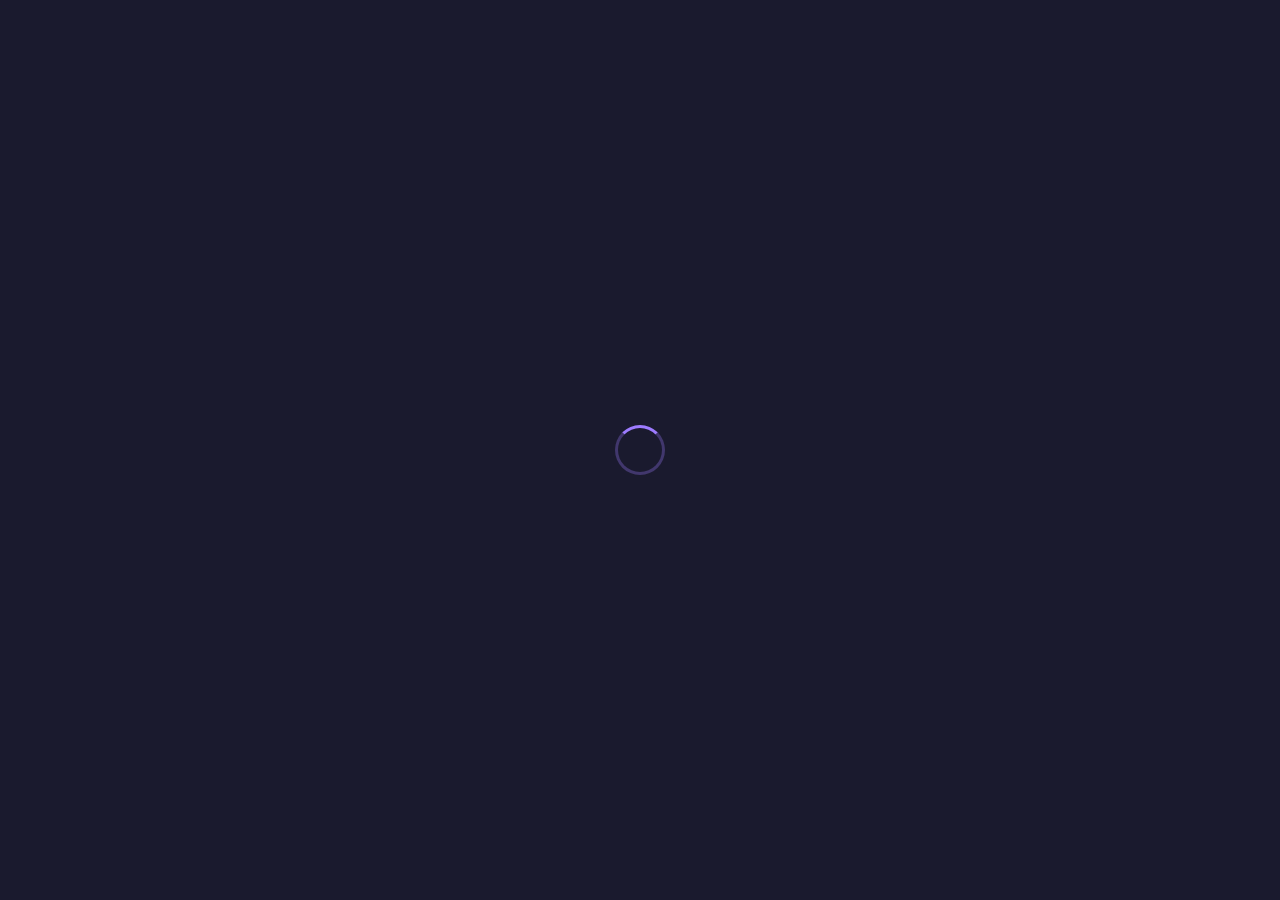
<file: songs.html>
<!DOCTYPE html>
<html lang="en">
<head>
    <meta charset="UTF-8">
    <meta name="viewport" content="width=device-width, initial-scale=1.0, maximum-scale=1.0, user-scalable=no">
    <title>Gaane jo tumhari yaad dilate hain</title>
    <link rel="preconnect" href="https://fonts.googleapis.com">
    <link rel="preconnect" href="https://fonts.gstatic.com" crossorigin>
    <link href="https://fonts.googleapis.com/css2?family=Dancing+Script:wght@400;500;700&family=Playfair+Display:wght@400;500;700&family=Cormorant+Garamond:wght@300;400;500&display=swap" rel="stylesheet">
    <link rel="stylesheet" href="https://cdnjs.cloudflare.com/ajax/libs/font-awesome/6.4.0/css/all.min.css">
    <style>
        /* Base styles */
        * {
            margin: 0;
            padding: 0;
            box-sizing: border-box;
        }

        body {
            font-family: 'Cormorant Garamond', serif;
            background: linear-gradient(135deg, #1a1a2e 0%, #16213e 100%);
            color: #fff;
            min-height: 100vh;
            overflow-x: hidden;
            -webkit-tap-highlight-color: transparent;
            touch-action: pan-y;
        }

        .dreamy-overlay {
            position: fixed;
            top: 0;
            left: 0;
            width: 100%;
            height: 100%;
            background: url('data:image/svg+xml,<svg xmlns="http://www.w3.org/2000/svg" viewBox="0 0 100 100"><defs><pattern id="stars" x="0" y="0" width="20" height="20" patternUnits="userSpaceOnUse"><circle fill="rgba(157,123,255,0.1)" cx="10" cy="10" r="1"/><circle fill="rgba(255,158,192,0.1)" cx="5" cy="15" r="0.8"/><circle fill="rgba(157,123,255,0.1)" cx="15" cy="5" r="0.6"/></pattern></defs><rect width="100" height="100" fill="url(%23stars)"/></svg>');
            pointer-events: none;
            z-index: 0;
        }

        /* Song Sections - Full Screen */
        .song-section {
            position: fixed;
            top: 0;
            left: 0;
            width: 100%;
            height: 100vh;
            display: flex;
            flex-direction: column;
            align-items: center;
            justify-content: center;
            padding: 20px;
            opacity: 0;
            visibility: hidden;
            transition: opacity 0.8s ease, visibility 0.8s ease;
            z-index: 1;
        }

        .song-section.active {
            opacity: 1;
            visibility: visible;
        }

        /* Song Image */
        .song-image-container {
            width: 90%;
            max-width: 500px;
            height: 50vh;
            border-radius: 20px;
            overflow: hidden;
            margin-bottom: 30px;
            position: relative;
            box-shadow: 0 20px 50px rgba(0, 0, 0, 0.5);
            animation: floatImage 20s ease-in-out infinite;
        }

        @keyframes floatImage {
            0%, 100% { transform: translateY(0) rotate(0deg); }
            25% { transform: translateY(-10px) rotate(0.5deg); }
            50% { transform: translateY(0) rotate(0deg); }
            75% { transform: translateY(10px) rotate(-0.5deg); }
        }

        .song-image {
            width: 100%;
            height: 100%;
            object-fit: cover;
        }

        .image-overlay {
            position: absolute;
            top: 0;
            left: 0;
            width: 100%;
            height: 100%;
            background: linear-gradient(to bottom, rgba(0,0,0,0.3), rgba(0,0,0,0.6));
            display: flex;
            align-items: center;
            justify-content: center;
            color: white;
            font-size: 4rem;
            opacity: 0.7;
        }

        /* Song Info */
        .song-info {
            text-align: center;
            margin-bottom: 30px;
            width: 90%;
            max-width: 500px;
        }

        .song-number {
            font-size: 1rem;
            color: #9d7bff;
            margin-bottom: 5px;
            font-weight: 300;
            letter-spacing: 2px;
        }

        .song-title {
            font-family: 'Dancing Script', cursive;
            font-size: 3.5rem;
            color: #fff;
            margin-bottom: 10px;
            text-shadow: 0 2px 10px rgba(157, 123, 255, 0.5);
        }

        .song-subtitle {
            font-size: 1.2rem;
            color: #aaa;
            font-weight: 300;
            font-style: italic;
        }

        /* Enhanced Player */
        .player-container {
            background: rgba(255, 255, 255, 0.1);
            backdrop-filter: blur(10px);
            border-radius: 20px;
            padding: 30px;
            width: 90%;
            max-width: 500px;
            border: 1px solid rgba(255, 255, 255, 0.1);
            box-shadow: 0 10px 30px rgba(0, 0, 0, 0.3);
        }

        .player-header {
            display: flex;
            justify-content: space-between;
            align-items: center;
            margin-bottom: 20px;
        }

        .song-name {
            font-size: 1.8rem;
            color: #fff;
            font-weight: 500;
        }

        .heart-btn {
            background: none;
            border: none;
            color: #ddd;
            font-size: 1.5rem;
            cursor: pointer;
            transition: all 0.3s ease;
            width: 40px;
            height: 40px;
            border-radius: 50%;
            display: flex;
            align-items: center;
            justify-content: center;
        }

        .heart-btn:hover {
            background: rgba(255, 107, 157, 0.2);
            color: #ff6b9d;
            transform: scale(1.1);
        }

        .heart-btn.liked {
            color: #ff6b9d;
        }

        /* Progress Bar */
        .progress-container {
            width: 100%;
            height: 6px;
            background: rgba(255, 255, 255, 0.1);
            border-radius: 3px;
            margin-bottom: 10px;
            cursor: pointer;
            overflow: hidden;
        }

        .progress-bar {
            height: 100%;
            background: linear-gradient(to right, #ff9ec0, #9d7bff);
            width: 0%;
            border-radius: 3px;
            transition: width 0.1s linear;
        }

        .time-display {
            display: flex;
            justify-content: space-between;
            font-size: 0.9rem;
            color: #aaa;
            margin-bottom: 25px;
        }

        /* Player Controls */
        .player-controls {
            display: flex;
            justify-content: center;
            align-items: center;
            gap: 25px;
        }

        .control-btn {
            background: none;
            border: none;
            color: #fff;
            font-size: 1.2rem;
            cursor: pointer;
            transition: all 0.3s ease;
            width: 45px;
            height: 45px;
            border-radius: 50%;
            display: flex;
            align-items: center;
            justify-content: center;
        }

        .control-btn:hover {
            background: rgba(157, 123, 255, 0.2);
            transform: scale(1.1);
        }

        .play-btn {
            width: 60px;
            height: 60px;
            background: linear-gradient(135deg, #ff9ec0, #9d7bff);
            color: white;
            font-size: 1.5rem;
            box-shadow: 0 5px 20px rgba(157, 123, 255, 0.3);
        }

        .play-btn:hover {
            background: linear-gradient(135deg, #ff8eaf, #8b6ae8);
            transform: scale(1.05);
        }

        .play-btn.playing {
            animation: pulse 2s infinite;
        }

        @keyframes pulse {
            0% { box-shadow: 0 0 0 0 rgba(157, 123, 255, 0.4); }
            70% { box-shadow: 0 0 0 15px rgba(157, 123, 255, 0); }
            100% { box-shadow: 0 0 0 0 rgba(157, 123, 255, 0); }
        }

        /* Navigation Arrows */
        .nav-arrow {
            position: fixed;
            top: 50%;
            transform: translateY(-50%);
            background: rgba(255, 255, 255, 0.1);
            backdrop-filter: blur(5px);
            border: none;
            color: white;
            font-size: 2rem;
            width: 60px;
            height: 60px;
            border-radius: 50%;
            cursor: pointer;
            display: flex;
            align-items: center;
            justify-content: center;
            z-index: 100;
            transition: all 0.3s ease;
            opacity: 0.7;
        }

        .nav-arrow:hover {
            opacity: 1;
            background: rgba(157, 123, 255, 0.3);
            transform: translateY(-50%) scale(1.1);
        }

        .nav-arrow.left {
            left: 20px;
        }

        .nav-arrow.right {
            right: 20px;
        }

        .nav-arrow:disabled {
            opacity: 0.2;
            cursor: not-allowed;
        }

        .nav-arrow:disabled:hover {
            background: rgba(255, 255, 255, 0.1);
            transform: translateY(-50%) scale(1);
        }

        /* Song Counter */
        .song-counter {
            position: fixed;
            bottom: 20px;
            left: 0;
            right: 0;
            text-align: center;
            font-size: 1rem;
            color: #aaa;
            z-index: 100;
            background: rgba(0, 0, 0, 0.3);
            padding: 10px;
            backdrop-filter: blur(5px);
        }

        /* Main Navigation */
        .main-navigation {
            position: fixed;
            bottom: 20px;
            right: 20px;
            z-index: 100;
            display: flex;
            gap: 10px;
            flex-direction: column;
            align-items: flex-end;
        }

        @media (min-width: 768px) {
            .main-navigation {
                flex-direction: row;
            }
        }

        .main-nav-btn {
            padding: 12px 25px;
            background: linear-gradient(135deg, #ff9ec0, #9d7bff);
            color: white;
            border: none;
            border-radius: 50px;
            font-size: 1.1rem;
            cursor: pointer;
            text-decoration: none;
            display: flex;
            align-items: center;
            gap: 10px;
            transition: all 0.3s ease;
            box-shadow: 0 5px 15px rgba(0, 0, 0, 0.3);
            font-family: 'Cormorant Garamond', serif;
            font-weight: 600;
            white-space: nowrap;
        }

        .main-nav-btn:hover {
            transform: translateY(-3px);
            box-shadow: 0 8px 20px rgba(0, 0, 0, 0.4);
        }

        .main-nav-btn.back-btn {
            background: linear-gradient(135deg, #6b7280, #4b5563);
        }

        .main-nav-btn.continue-btn {
            background: linear-gradient(135deg, #34d399, #10b981);
        }

        /* Volume Control */
        .volume-control {
            position: fixed;
            top: 20px;
            right: 20px;
            z-index: 100;
            display: flex;
            align-items: center;
            gap: 10px;
        }

        .volume-btn {
            background: rgba(255, 255, 255, 0.1);
            backdrop-filter: blur(5px);
            border: none;
            color: white;
            width: 45px;
            height: 45px;
            border-radius: 50%;
            font-size: 1.2rem;
            cursor: pointer;
            display: flex;
            align-items: center;
            justify-content: center;
            transition: all 0.3s ease;
        }

        .volume-btn:hover {
            background: rgba(157, 123, 255, 0.3);
            transform: scale(1.1);
        }

        .volume-slider {
            width: 0;
            overflow: hidden;
            transition: width 0.3s ease;
        }

        .volume-control:hover .volume-slider {
            width: 100px;
        }

        .volume-slider input {
            width: 100%;
            height: 4px;
            -webkit-appearance: none;
            background: rgba(255, 255, 255, 0.2);
            border-radius: 2px;
            outline: none;
        }

        .volume-slider input::-webkit-slider-thumb {
            -webkit-appearance: none;
            width: 15px;
            height: 15px;
            border-radius: 50%;
            background: #9d7bff;
            cursor: pointer;
        }

        /* Last Song Special Styling */
        .song-section[data-song="10"] .player-container {
            border: 2px solid rgba(52, 211, 153, 0.3);
            box-shadow: 0 10px 30px rgba(52, 211, 153, 0.2);
        }

        .song-section[data-song="10"] .play-btn {
            background: linear-gradient(135deg, #34d399, #10b981);
        }

        .song-section[data-song="10"] .progress-bar {
            background: linear-gradient(to right, #34d399, #10b981);
        }

        /* Continue to Breathe Prompt */
        .continue-prompt {
            position: fixed;
            top: 50%;
            left: 50%;
            transform: translate(-50%, -50%);
            background: rgba(0, 0, 0, 0.9);
            backdrop-filter: blur(10px);
            padding: 40px;
            border-radius: 20px;
            text-align: center;
            max-width: 400px;
            width: 90%;
            z-index: 1000;
            opacity: 0;
            visibility: hidden;
            transition: all 0.5s ease;
            border: 2px solid rgba(52, 211, 153, 0.5);
            box-shadow: 0 20px 40px rgba(0, 0, 0, 0.5);
        }

        .continue-prompt.show {
            opacity: 1;
            visibility: visible;
        }

        .continue-prompt h3 {
            font-family: 'Dancing Script', cursive;
            font-size: 2.5rem;
            color: #34d399;
            margin-bottom: 20px;
        }

        .continue-prompt p {
            font-size: 1.2rem;
            color: #ccc;
            margin-bottom: 30px;
            line-height: 1.6;
        }

        .prompt-buttons {
            display: flex;
            gap: 15px;
            justify-content: center;
        }

        .prompt-btn {
            padding: 12px 25px;
            border: none;
            border-radius: 50px;
            font-size: 1.1rem;
            cursor: pointer;
            transition: all 0.3s ease;
            font-family: 'Cormorant Garamond', serif;
            font-weight: 600;
        }

        .prompt-btn.stay {
            background: rgba(255, 255, 255, 0.1);
            color: white;
            border: 1px solid rgba(255, 255, 255, 0.3);
        }

        .prompt-btn.continue {
            background: linear-gradient(135deg, #34d399, #10b981);
            color: white;
        }

        .prompt-btn:hover {
            transform: translateY(-3px);
            box-shadow: 0 8px 20px rgba(0, 0, 0, 0.4);
        }

        /* Responsive Design */
        @media (max-width: 768px) {
            .song-image-container {
                height: 40vh;
                max-width: 400px;
            }

            .song-title {
                font-size: 2.8rem;
            }

            .player-container {
                padding: 20px;
                max-width: 400px;
            }

            .song-name {
                font-size: 1.5rem;
            }

            .play-btn {
                width: 55px;
                height: 55px;
                font-size: 1.3rem;
            }

            .control-btn {
                width: 40px;
                height: 40px;
                font-size: 1.1rem;
            }

            .nav-arrow {
                width: 50px;
                height: 50px;
                font-size: 1.5rem;
            }

            .nav-arrow.left {
                left: 10px;
            }

            .nav-arrow.right {
                right: 10px;
            }

            .main-navigation {
                bottom: 10px;
                right: 10px;
            }

            .main-nav-btn {
                padding: 10px 20px;
                font-size: 1rem;
            }
        }

        @media (max-width: 480px) {
            .song-image-container {
                height: 35vh;
                max-width: 320px;
                border-radius: 15px;
            }

            .song-title {
                font-size: 2.2rem;
            }

            .song-subtitle {
                font-size: 1rem;
            }

            .player-container {
                padding: 15px;
                max-width: 320px;
                border-radius: 15px;
            }

            .song-name {
                font-size: 1.3rem;
            }

            .play-btn {
                width: 50px;
                height: 50px;
                font-size: 1.2rem;
            }

            .control-btn {
                width: 35px;
                height: 35px;
                font-size: 1rem;
            }

            .nav-arrow {
                width: 45px;
                height: 45px;
                font-size: 1.3rem;
            }

            .main-nav-btn {
                padding: 9px 18px;
                font-size: 0.95rem;
            }

            .volume-btn {
                width: 40px;
                height: 40px;
                font-size: 1.1rem;
            }

            .continue-prompt {
                padding: 25px;
            }

            .continue-prompt h3 {
                font-size: 2rem;
            }

            .continue-prompt p {
                font-size: 1rem;
            }

            .prompt-buttons {
                flex-direction: column;
            }

            .prompt-btn {
                width: 100%;
            }
        }

        @media (max-width: 360px) {
            .song-title {
                font-size: 1.8rem;
            }

            .song-image-container {
                height: 30vh;
                max-width: 280px;
            }

            .player-container {
                max-width: 280px;
            }

            .control-btn {
                width: 30px;
                height: 30px;
                font-size: 0.9rem;
            }

            .play-btn {
                width: 45px;
                height: 45px;
                font-size: 1.1rem;
            }

            .main-nav-btn {
                padding: 8px 15px;
                font-size: 0.9rem;
            }
        }

        /* Loading Animation */
        .loading {
            display: flex;
            justify-content: center;
            align-items: center;
            position: fixed;
            top: 0;
            left: 0;
            width: 100%;
            height: 100%;
            background: #1a1a2e;
            z-index: 1000;
            transition: opacity 0.5s ease, visibility 0.5s ease;
        }

        .loading.hidden {
            opacity: 0;
            visibility: hidden;
        }

        .spinner {
            width: 50px;
            height: 50px;
            border: 3px solid rgba(157, 123, 255, 0.3);
            border-radius: 50%;
            border-top-color: #9d7bff;
            animation: spin 1s ease-in-out infinite;
        }

        @keyframes spin {
            to { transform: rotate(360deg); }
        }
    </style>
</head>
<body>
    <div class="dreamy-overlay"></div>
    
    <!-- Loading Screen -->
    <div class="loading">
        <div class="spinner"></div>
    </div>

    <!-- Volume Control -->
    <div class="volume-control">
        <button class="volume-btn" id="volumeToggle">
            <i class="fas fa-volume-up"></i>
        </button>
        <div class="volume-slider">
            <input type="range" id="volumeSlider" min="0" max="1" step="0.1" value="1">
        </div>
    </div>

    <!-- Song Sections -->
    <!-- Song 1 -->
    <div class="song-section active" data-song="1">
        <div class="song-image-container">
            <img src="images/b1.jpg" alt="Raabta" class="song-image" loading="lazy" onerror="this.src='images/default-song.jpg'">
            <div class="image-overlay">
                <i class="fas fa-music"></i>
            </div>
        </div>
        
        <div class="song-info">
            <div class="song-number">Song 1 of 10</div>
            <h2 class="song-title">Raabta</h2>
            <div class="song-subtitle">A soulful melody that connects hearts</div>
        </div>
        
        <div class="player-container">
            <div class="player-header">
                <div class="song-name">Raabta</div>
                <button class="heart-btn" title="Like song">
                    <i class="far fa-heart"></i>
                </button>
            </div>
            
            <div class="progress-container">
                <div class="progress-bar"></div>
            </div>
            
            <div class="time-display">
                <span class="current-time">0:00</span>
                <span class="duration">0:00</span>
            </div>
            
            <div class="player-controls">
                <button class="control-btn prev-btn" title="Previous song">
                    <i class="fas fa-step-backward"></i>
                </button>
                
                <button class="control-btn play-btn" title="Play/Pause">
                    <i class="fas fa-play"></i>
                </button>
                
                <button class="control-btn next-btn" title="Next song">
                    <i class="fas fa-step-forward"></i>
                </button>
            </div>
            
            <audio class="audio-element" preload="metadata">
                <source src="audio/songs/raabta.mp3" type="audio/mpeg">
                Your browser does not support the audio element.
            </audio>
        </div>
    </div>

    <!-- Song 2 -->
    <div class="song-section" data-song="2">
        <div class="song-image-container">
            <img src="images/b2.jpg" alt="Agar Tum Saath Ho" class="song-image" loading="lazy" onerror="this.src='images/default-song.jpg'">
            <div class="image-overlay">
                <i class="fas fa-music"></i>
            </div>
        </div>
        
        <div class="song-info">
            <div class="song-number">Song 2 of 10</div>
            <h2 class="song-title">Agar Tum Saath Ho</h2>
            <div class="song-subtitle">A promise of togetherness</div>
        </div>
        
        <div class="player-container">
            <div class="player-header">
                <div class="song-name">Agar Tum Saath Ho</div>
                <button class="heart-btn" title="Like song">
                    <i class="far fa-heart"></i>
                </button>
            </div>
            
            <div class="progress-container">
                <div class="progress-bar"></div>
            </div>
            
            <div class="time-display">
                <span class="current-time">0:00</span>
                <span class="duration">0:00</span>
            </div>
            
            <div class="player-controls">
                <button class="control-btn prev-btn" title="Previous song">
                    <i class="fas fa-step-backward"></i>
                </button>
                
                <button class="control-btn play-btn" title="Play/Pause">
                    <i class="fas fa-play"></i>
                </button>
                
                <button class="control-btn next-btn" title="Next song">
                    <i class="fas fa-step-forward"></i>
                </button>
            </div>
            
            <audio class="audio-element" preload="metadata">
                <source src="audio/songs/tum.mp3" type="audio/mpeg">
                Your browser does not support the audio element.
            </audio>
        </div>
    </div>

    <!-- Song 3 -->
    <div class="song-section" data-song="3">
        <div class="song-image-container">
            <img src="images/b3.jpg" alt="Tum Hi Ho" class="song-image" loading="lazy" onerror="this.src='images/default-song.jpg'">
            <div class="image-overlay">
                <i class="fas fa-music"></i>
            </div>
        </div>
        
        <div class="song-info">
            <div class="song-number">Song 3 of 10</div>
            <h2 class="song-title">Tum Hi Ho</h2>
            <div class="song-subtitle">You are the one</div>
        </div>
        
        <div class="player-container">
            <div class="player-header">
                <div class="song-name">Tum Hi Ho</div>
                <button class="heart-btn" title="Like song">
                    <i class="far fa-heart"></i>
                </button>
            </div>
            
            <div class="progress-container">
                <div class="progress-bar"></div>
            </div>
            
            <div class="time-display">
                <span class="current-time">0:00</span>
                <span class="duration">0:00</span>
            </div>
            
            <div class="player-controls">
                <button class="control-btn prev-btn" title="Previous song">
                    <i class="fas fa-step-backward"></i>
                </button>
                
                <button class="control-btn play-btn" title="Play/Pause">
                    <i class="fas fa-play"></i>
                </button>
                
                <button class="control-btn next-btn" title="Next song">
                    <i class="fas fa-step-forward"></i>
                </button>
            </div>
            
            <audio class="audio-element" preload="metadata">
                <source src="audio/songs/hi.mp3" type="audio/mpeg">
                Your browser does not support the audio element.
            </audio>
        </div>
    </div>

    <!-- Song 4 -->
    <div class="song-section" data-song="4">
        <div class="song-image-container">
            <img src="images/b4.jpg" alt="Pehli Dafa" class="song-image" loading="lazy" onerror="this.src='images/default-song.jpg'">
            <div class="image-overlay">
                <i class="fas fa-music"></i>
            </div>
        </div>
        
        <div class="song-info">
            <div class="song-number">Song 4 of 10</div>
            <h2 class="song-title">Pehli Dafa</h2>
            <div class="song-subtitle">The first time feeling</div>
        </div>
        
        <div class="player-container">
            <div class="player-header">
                <div class="song-name">Pehli Dafa</div>
                <button class="heart-btn" title="Like song">
                    <i class="far fa-heart"></i>
                </button>
            </div>
            
            <div class="progress-container">
                <div class="progress-bar"></div>
            </div>
            
            <div class="time-display">
                <span class="current-time">0:00</span>
                <span class="duration">0:00</span>
            </div>
            
            <div class="player-controls">
                <button class="control-btn prev-btn" title="Previous song">
                    <i class="fas fa-step-backward"></i>
                </button>
                
                <button class="control-btn play-btn" title="Play/Pause">
                    <i class="fas fa-play"></i>
                </button>
                
                <button class="control-btn next-btn" title="Next song">
                    <i class="fas fa-step-forward"></i>
                </button>
            </div>
            
            <audio class="audio-element" preload="metadata">
                <source src="audio/songs/pehli.mp3" type="audio/mpeg">
                Your browser does not support the audio element.
            </audio>
        </div>
    </div>

    <!-- Song 5 -->
    <div class="song-section" data-song="5">
        <div class="song-image-container">
            <img src="images/b5.jpg" alt="Jeena Jeena" class="song-image" loading="lazy" onerror="this.src='images/default-song.jpg'">
            <div class="image-overlay">
                <i class="fas fa-music"></i>
            </div>
        </div>
        
        <div class="song-info">
            <div class="song-number">Song 5 of 10</div>
            <h2 class="song-title">Jeena Jeena</h2>
            <div class="song-subtitle">Living life with you</div>
        </div>
        
        <div class="player-container">
            <div class="player-header">
                <div class="song-name">Jeena Jeena</div>
                <button class="heart-btn" title="Like song">
                    <i class="far fa-heart"></i>
                </button>
            </div>
            
            <div class="progress-container">
                <div class="progress-bar"></div>
            </div>
            
            <div class="time-display">
                <span class="current-time">0:00</span>
                <span class="duration">0:00</span>
            </div>
            
            <div class="player-controls">
                <button class="control-btn prev-btn" title="Previous song">
                    <i class="fas fa-step-backward"></i>
                </button>
                
                <button class="control-btn play-btn" title="Play/Pause">
                    <i class="fas fa-play"></i>
                </button>
                
                <button class="control-btn next-btn" title="Next song">
                    <i class="fas fa-step-forward"></i>
                </button>
            </div>
            
            <audio class="audio-element" preload="metadata">
                <source src="audio/songs/jeena.mp3" type="audio/mpeg">
                Your browser does not support the audio element.
            </audio>
        </div>
    </div>

    <!-- Song 6 -->
    <div class="song-section" data-song="6">
        <div class="song-image-container">
            <img src="images/b6.jpg" alt="Tera Ban Jaunga" class="song-image" loading="lazy" onerror="this.src='images/default-song.jpg'">
            <div class="image-overlay">
                <i class="fas fa-music"></i>
            </div>
        </div>
        
        <div class="song-info">
            <div class="song-number">Song 6 of 10</div>
            <h2 class="song-title">Tera Ban Jaunga</h2>
            <div class="song-subtitle">I will become yours</div>
        </div>
        
        <div class="player-container">
            <div class="player-header">
                <div class="song-name">Tera Ban Jaunga</div>
                <button class="heart-btn" title="Like song">
                    <i class="far fa-heart"></i>
                </button>
            </div>
            
            <div class="progress-container">
                <div class="progress-bar"></div>
            </div>
            
            <div class="time-display">
                <span class="current-time">0:00</span>
                <span class="duration">0:00</span>
            </div>
            
            <div class="player-controls">
                <button class="control-btn prev-btn" title="Previous song">
                    <i class="fas fa-step-backward"></i>
                </button>
                
                <button class="control-btn play-btn" title="Play/Pause">
                    <i class="fas fa-play"></i>
                </button>
                
                <button class="control-btn next-btn" title="Next song">
                    <i class="fas fa-step-forward"></i>
                </button>
            </div>
            
            <audio class="audio-element" preload="metadata">
                <source src="audio/songs/tera.mp3" type="audio/mpeg">
                Your browser does not support the audio element.
            </audio>
        </div>
    </div>

    <!-- Song 7 -->
    <div class="song-section" data-song="7">
        <div class="song-image-container">
            <img src="images/b7.jpg" alt="Hawayein" class="song-image" loading="lazy" onerror="this.src='images/default-song.jpg'">
            <div class="image-overlay">
                <i class="fas fa-music"></i>
            </div>
        </div>
        
        <div class="song-info">
            <div class="song-number">Song 7 of 10</div>
            <h2 class="song-title">Hawayein</h2>
            <div class="song-subtitle">Like the gentle breeze</div>
        </div>
        
        <div class="player-container">
            <div class="player-header">
                <div class="song-name">Hawayein</div>
                <button class="heart-btn" title="Like song">
                    <i class="far fa-heart"></i>
                </button>
            </div>
            
            <div class="progress-container">
                <div class="progress-bar"></div>
            </div>
            
            <div class="time-display">
                <span class="current-time">0:00</span>
                <span class="duration">0:00</span>
            </div>
            
            <div class="player-controls">
                <button class="control-btn prev-btn" title="Previous song">
                    <i class="fas fa-step-backward"></i>
                </button>
                
                <button class="control-btn play-btn" title="Play/Pause">
                    <i class="fas fa-play"></i>
                </button>
                
                <button class="control-btn next-btn" title="Next song">
                    <i class="fas fa-step-forward"></i>
                </button>
            </div>
            
            <audio class="audio-element" preload="metadata">
                <source src="audio/songs/hawayein.mp3" type="audio/mpeg">
                Your browser does not support the audio element.
            </audio>
        </div>
    </div>

    <!-- Song 8 -->
    <div class="song-section" data-song="8">
        <div class="song-image-container">
            <img src="images/b8.jpg" alt="Channa Mereya" class="song-image" loading="lazy" onerror="this.src='images/default-song.jpg'">
            <div class="image-overlay">
                <i class="fas fa-music"></i>
            </div>
        </div>
        
        <div class="song-info">
            <div class="song-number">Song 8 of 10</div>
            <h2 class="song-title">Channa Mereya</h2>
            <div class="song-subtitle">My beloved moon</div>
        </div>
        
        <div class="player-container">
            <div class="player-header">
                <div class="song-name">Channa Mereya</div>
                <button class="heart-btn" title="Like song">
                    <i class="far fa-heart"></i>
                </button>
            </div>
            
            <div class="progress-container">
                <div class="progress-bar"></div>
            </div>
            
            <div class="time-display">
                <span class="current-time">0:00</span>
                <span class="duration">0:00</span>
            </div>
            
            <div class="player-controls">
                <button class="control-btn prev-btn" title="Previous song">
                    <i class="fas fa-step-backward"></i>
                </button>
                
                <button class="control-btn play-btn" title="Play/Pause">
                    <i class="fas fa-play"></i>
                </button>
                
                <button class="control-btn next-btn" title="Next song">
                    <i class="fas fa-step-forward"></i>
                </button>
            </div>
            
            <audio class="audio-element" preload="metadata">
                <source src="audio/songs/channa.mp3" type="audio/mpeg">
                Your browser does not support the audio element.
            </audio>
        </div>
    </div>

    <!-- Song 9 -->
    <div class="song-section" data-song="9">
        <div class="song-image-container">
            <img src="images/b9.jpg" alt="Raanjhana" class="song-image" loading="lazy" onerror="this.src='images/default-song.jpg'">
            <div class="image-overlay">
                <i class="fas fa-music"></i>
            </div>
        </div>
        
        <div class="song-info">
            <div class="song-number">Song 9 of 10</div>
            <h2 class="song-title">Raanjhana</h2>
            <div class="song-subtitle">The lover</div>
        </div>
        
        <div class="player-container">
            <div class="player-header">
                <div class="song-name">Raanjhana</div>
                <button class="heart-btn" title="Like song">
                    <i class="far fa-heart"></i>
                </button>
            </div>
            
            <div class="progress-container">
                <div class="progress-bar"></div>
            </div>
            
            <div class="time-display">
                <span class="current-time">0:00</span>
                <span class="duration">0:00</span>
            </div>
            
            <div class="player-controls">
                <button class="control-btn prev-btn" title="Previous song">
                    <i class="fas fa-step-backward"></i>
                </button>
                
                <button class="control-btn play-btn" title="Play/Pause">
                    <i class="fas fa-play"></i>
                </button>
                
                <button class="control-btn next-btn" title="Next song">
                    <i class="fas fa-step-forward"></i>
                </button>
            </div>
            
            <audio class="audio-element" preload="metadata">
                <source src="audio/songs/raanjhana.mp3" type="audio/mpeg">
                Your browser does not support the audio element.
            </audio>
        </div>
    </div>

    <!-- Song 10 -->
    <div class="song-section" data-song="10">
        <div class="song-image-container">
            <img src="images/b10.jpg" alt="Tujhe Kitna Chahne Lage" class="song-image" loading="lazy" onerror="this.src='images/default-song.jpg'">
            <div class="image-overlay">
                <i class="fas fa-music"></i>
            </div>
        </div>
        
        <div class="song-info">
            <div class="song-number">Song 10 of 10</div>
            <h2 class="song-title">Tujhe Kitna Chahne Lage</h2>
            <div class="song-subtitle">How much I've started loving you</div>
        </div>
        
        <div class="player-container">
            <div class="player-header">
                <div class="song-name">Tujhe Kitna Chahne Lage</div>
                <button class="heart-btn" title="Like song">
                    <i class="far fa-heart"></i>
                </button>
            </div>
            
            <div class="progress-container">
                <div class="progress-bar"></div>
            </div>
            
            <div class="time-display">
                <span class="current-time">0:00</span>
                <span class="duration">0:00</span>
            </div>
            
            <div class="player-controls">
                <button class="control-btn prev-btn" title="Previous song">
                    <i class="fas fa-step-backward"></i>
                </button>
                
                <button class="control-btn play-btn" title="Play/Pause">
                    <i class="fas fa-play"></i>
                </button>
                
                <button class="control-btn next-btn" title="Next song">
                    <i class="fas fa-step-forward"></i>
                </button>
            </div>
            
            <audio class="audio-element" preload="metadata">
                <source src="audio/songs/tujhe.mp3" type="audio/mpeg">
                Your browser does not support the audio element.
            </audio>
        </div>
    </div>

    <!-- Navigation Arrows -->
    <button class="nav-arrow left" id="prevArrow" disabled>
        <i class="fas fa-chevron-left"></i>
    </button>
    
    <button class="nav-arrow right" id="nextArrow">
        <i class="fas fa-chevron-right"></i>
    </button>

    <!-- Song Counter -->
    <div class="song-counter">
        <span id="currentSongIndex">1</span> / <span id="totalSongs">10</span>
    </div>

    <!-- Main Navigation -->
    <div class="main-navigation">
        <a href="memory.html" class="main-nav-btn back-btn">
            <i class="fas fa-arrow-left"></i> Back to Memories
        </a>
        <button class="main-nav-btn continue-btn" id="continueBtn">
            Continue to Breathe <i class="fas fa-arrow-right"></i>
        </button>
    </div>

    <!-- Continue Prompt -->
    <div class="continue-prompt" id="continuePrompt">
        <h3>Continue to Breathe?</h3>
        <p>You've listened to all the beautiful songs. Would you like to continue to the Breathe section for a calming experience?</p>
        <div class="prompt-buttons">
            <button class="prompt-btn stay" id="stayBtn">Stay Here</button>
            <a href="breathe.html" class="prompt-btn continue" id="goToBreathe">Continue to Breathe</a>
        </div>
    </div>

    <script>
        // DOM Elements
        const songSections = document.querySelectorAll('.song-section');
        const prevArrow = document.getElementById('prevArrow');
        const nextArrow = document.getElementById('nextArrow');
        const currentSongIndexEl = document.getElementById('currentSongIndex');
        const totalSongsEl = document.getElementById('totalSongs');
        const volumeToggle = document.getElementById('volumeToggle');
        const volumeSlider = document.getElementById('volumeSlider');
        const loadingScreen = document.querySelector('.loading');
        const continueBtn = document.getElementById('continueBtn');
        const continuePrompt = document.getElementById('continuePrompt');
        const stayBtn = document.getElementById('stayBtn');
        const goToBreathe = document.getElementById('goToBreathe');

        // Player state
        let currentSectionIndex = 0;
        let currentAudioElement = null;
        let isPlaying = false;
        let likedSongs = new Set();
        let audioElementsLoaded = new Array(songSections.length).fill(false);
        let isLastSong = false;
        let autoPlayNext = true; // Flag to control auto-play behavior

        // Initialize app
        function initApp() {
            // Set total songs
            totalSongsEl.textContent = songSections.length;
            
            // Initialize first section
            updateNavigation();
            initAudioForSection(currentSectionIndex);
            setupEventListeners();
            
            // Hide loading screen after 1.5 seconds
            setTimeout(() => {
                loadingScreen.classList.add('hidden');
                setTimeout(() => {
                    loadingScreen.style.display = 'none';
                }, 500);
            }, 1500);
        }

        // Navigate to section with auto-play option
        function navigateToSection(index, shouldAutoPlay = true) {
            if (index < 0 || index >= songSections.length) return;
            
            // Stop current audio if playing
            if (currentAudioElement && isPlaying) {
                currentAudioElement.pause();
                resetPlayerState(currentSectionIndex);
            }
            
            // Hide current section
            songSections[currentSectionIndex].classList.remove('active');
            
            // Update index
            currentSectionIndex = index;
            
            // Show new section
            songSections[currentSectionIndex].classList.add('active');
            
            // Update navigation arrows
            updateNavigation();
            
            // Initialize audio for new section
            initAudioForSection(currentSectionIndex);
            
            // Update counter
            currentSongIndexEl.textContent = currentSectionIndex + 1;
            
            // Check if this is the last song
            isLastSong = (currentSectionIndex === songSections.length - 1);
            
            // Auto-play the new song if requested
            if (shouldAutoPlay && currentAudioElement) {
                setTimeout(() => {
                    const playPromise = currentAudioElement.play();
                    if (playPromise !== undefined) {
                        playPromise.then(() => {
                            isPlaying = true;
                            updatePlayButton(currentSectionIndex, true);
                        }).catch(error => {
                            console.error("Error auto-playing audio:", error);
                            isPlaying = false;
                            updatePlayButton(currentSectionIndex, false);
                        });
                    }
                }, 300); // Small delay to ensure audio is ready
            } else if (currentAudioElement && isPlaying) {
                // Resume playing if it was playing before (manual navigation)
                const playPromise = currentAudioElement.play();
                if (playPromise !== undefined) {
                    playPromise.catch(error => {
                        console.error("Error playing audio after navigation:", error);
                        isPlaying = false;
                        updatePlayButton(currentSectionIndex, false);
                    });
                }
            }
        }

        // Initialize audio for a section
        function initAudioForSection(index) {
            const section = songSections[index];
            const audio = section.querySelector('.audio-element');
            const playBtn = section.querySelector('.play-btn');
            const playIcon = playBtn.querySelector('i');
            const progressBar = section.querySelector('.progress-bar');
            const currentTimeEl = section.querySelector('.current-time');
            const durationEl = section.querySelector('.duration');
            const heartBtn = section.querySelector('.heart-btn');
            const heartIcon = heartBtn.querySelector('i');
            
            // Set current audio element
            currentAudioElement = audio;
            
            // Check if audio is already loaded
            if (!audioElementsLoaded[index]) {
                audio.load();
                
                // Set timeout for audio loading
                const loadTimeout = setTimeout(() => {
                    if (!audioElementsLoaded[index]) {
                        console.log(`Audio ${index} might not be loading properly`);
                        audioElementsLoaded[index] = true;
                    }
                }, 3000);
                
                audio.addEventListener('loadedmetadata', () => {
                    clearTimeout(loadTimeout);
                    audioElementsLoaded[index] = true;
                    
                    // Update duration display
                    if (durationEl && audio.duration && !isNaN(audio.duration)) {
                        durationEl.textContent = formatTime(audio.duration);
                    }
                });
                
                audio.addEventListener('error', (e) => {
                    clearTimeout(loadTimeout);
                    console.error(`Error loading audio ${index}:`, audio.error);
                    audioElementsLoaded[index] = false;
                    
                    if (playBtn) {
                        playBtn.disabled = true;
                        playBtn.style.opacity = '0.5';
                    }
                });
            }
            
            // Setup audio event listeners
            audio.addEventListener('timeupdate', () => {
                updateTimeDisplay(audio, progressBar, currentTimeEl, durationEl);
            });
            
            audio.addEventListener('loadedmetadata', () => {
                updateTimeDisplay(audio, progressBar, currentTimeEl, durationEl);
            });
            
            audio.addEventListener('ended', () => {
                resetPlayerState(index);
                isPlaying = false;
                
                // Auto-play next song
                if (currentSectionIndex < songSections.length - 1) {
                    setTimeout(() => navigateToSection(currentSectionIndex + 1, true), 1000);
                } else {
                    // Show continue prompt when last song ends
                    setTimeout(showContinuePrompt, 1500);
                }
            });
            
            // Set initial like state
            if (likedSongs.has(index)) {
                heartIcon.classList.remove('far');
                heartIcon.classList.add('fas');
                heartBtn.classList.add('liked');
            }
            
            // Set initial time display
            setTimeout(() => {
                updateTimeDisplay(audio, progressBar, currentTimeEl, durationEl);
            }, 100);
        }

        // Update time display
        function updateTimeDisplay(audio, progressBar, currentTimeEl, durationEl) {
            if (currentTimeEl) {
                currentTimeEl.textContent = formatTime(audio.currentTime);
            }
            
            if (durationEl && audio.duration && !isNaN(audio.duration)) {
                durationEl.textContent = formatTime(audio.duration);
                
                if (progressBar) {
                    const progressPercent = (audio.currentTime / audio.duration) * 100;
                    progressBar.style.width = `${progressPercent}%`;
                }
            }
        }

        // Toggle play/pause
        function togglePlayPause() {
            if (!currentAudioElement) return;
            
            if (isPlaying) {
                currentAudioElement.pause();
                isPlaying = false;
                updatePlayButton(currentSectionIndex, false);
            } else {
                const playPromise = currentAudioElement.play();
                if (playPromise !== undefined) {
                    playPromise.then(() => {
                        isPlaying = true;
                        updatePlayButton(currentSectionIndex, true);
                    }).catch(error => {
                        console.error("Error playing audio:", error);
                    });
                }
            }
        }

        // Update play button
        function updatePlayButton(index, playing) {
            const section = songSections[index];
            const playBtn = section.querySelector('.play-btn');
            const playIcon = playBtn.querySelector('i');
            
            if (playBtn && playIcon) {
                playIcon.classList.toggle('fa-play', !playing);
                playIcon.classList.toggle('fa-pause', playing);
                playBtn.classList.toggle('playing', playing);
            }
        }

        // Reset player state
        function resetPlayerState(index) {
            const section = songSections[index];
            const playBtn = section.querySelector('.play-btn');
            const playIcon = playBtn?.querySelector('i');
            const progressBar = section.querySelector('.progress-bar');
            const currentTimeEl = section.querySelector('.current-time');
            
            if (playIcon) {
                playIcon.classList.remove('fa-pause');
                playIcon.classList.add('fa-play');
            }
            if (playBtn) {
                playBtn.classList.remove('playing');
            }
            if (progressBar) {
                progressBar.style.width = '0%';
            }
            if (currentTimeEl) {
                currentTimeEl.textContent = '0:00';
            }
        }

        // Toggle like
        function toggleLike(index) {
            if (likedSongs.has(index)) {
                likedSongs.delete(index);
            } else {
                likedSongs.add(index);
            }
            
            const heartBtn = songSections[index].querySelector('.heart-btn');
            const heartIcon = heartBtn.querySelector('i');
            
            if (likedSongs.has(index)) {
                heartIcon.classList.remove('far');
                heartIcon.classList.add('fas');
                heartBtn.classList.add('liked');
            } else {
                heartIcon.classList.remove('fas');
                heartIcon.classList.add('far');
                heartBtn.classList.remove('liked');
            }
        }

        // Update navigation arrows
        function updateNavigation() {
            prevArrow.disabled = currentSectionIndex === 0;
            nextArrow.disabled = currentSectionIndex === songSections.length - 1;
        }

        // Format time
        function formatTime(seconds) {
            if (isNaN(seconds)) return '0:00';
            const mins = Math.floor(seconds / 60);
            const secs = Math.floor(seconds % 60);
            return `${mins}:${secs < 10 ? '0' : ''}${secs}`;
        }

        // Show continue prompt
        function showContinuePrompt() {
            continuePrompt.classList.add('show');
        }

        // Hide continue prompt
        function hideContinuePrompt() {
            continuePrompt.classList.remove('show');
        }

        // Setup event listeners
        function setupEventListeners() {
            // Continue button
            continueBtn.addEventListener('click', () => {
                if (currentSectionIndex === songSections.length - 1) {
                    showContinuePrompt();
                } else {
                    // Go to last song first (don't auto-play when navigating manually)
                    navigateToSection(songSections.length - 1, false);
                    setTimeout(showContinuePrompt, 500);
                }
            });

            // Continue prompt buttons
            stayBtn.addEventListener('click', hideContinuePrompt);
            
            goToBreathe.addEventListener('click', (e) => {
                e.preventDefault();
                // Show loading animation before navigating
                loadingScreen.style.display = 'flex';
                loadingScreen.classList.remove('hidden');
                
                setTimeout(() => {
                    window.location.href = 'breathe.html';
                }, 1000);
            });

            // Navigation arrows
            prevArrow.addEventListener('click', () => {
                if (currentSectionIndex > 0) {
                    // Don't auto-play when manually navigating with arrows
                    navigateToSection(currentSectionIndex - 1, false);
                }
            });
            
            nextArrow.addEventListener('click', () => {
                if (currentSectionIndex < songSections.length - 1) {
                    // Don't auto-play when manually navigating with arrows
                    navigateToSection(currentSectionIndex + 1, false);
                }
            });
            
            // Keyboard navigation
            document.addEventListener('keydown', (e) => {
                if (e.code === 'ArrowLeft' && currentSectionIndex > 0) {
                    navigateToSection(currentSectionIndex - 1, false);
                } else if (e.code === 'ArrowRight' && currentSectionIndex < songSections.length - 1) {
                    navigateToSection(currentSectionIndex + 1, false);
                } else if (e.code === 'Space') {
                    e.preventDefault();
                    togglePlayPause();
                } else if (e.code === 'Escape' && continuePrompt.classList.contains('show')) {
                    hideContinuePrompt();
                }
            });
            
            // Swipe navigation for mobile
            let touchStartX = 0;
            let touchEndX = 0;
            
            document.addEventListener('touchstart', (e) => {
                touchStartX = e.changedTouches[0].screenX;
            }, { passive: true });
            
            document.addEventListener('touchend', (e) => {
                touchEndX = e.changedTouches[0].screenX;
                handleSwipe();
            }, { passive: true });
            
            function handleSwipe() {
                const swipeThreshold = 50;
                const diff = touchStartX - touchEndX;
                
                if (Math.abs(diff) > swipeThreshold) {
                    if (diff > 0 && currentSectionIndex < songSections.length - 1) {
                        // Swipe left - next song (don't auto-play on manual swipe)
                        navigateToSection(currentSectionIndex + 1, false);
                    } else if (diff < 0 && currentSectionIndex > 0) {
                        // Swipe right - previous song (don't auto-play on manual swipe)
                        navigateToSection(currentSectionIndex - 1, false);
                    }
                }
            }
            
            // Setup controls for each section
            songSections.forEach((section, index) => {
                const playBtn = section.querySelector('.play-btn');
                const prevBtn = section.querySelector('.prev-btn');
                const nextBtn = section.querySelector('.next-btn');
                const heartBtn = section.querySelector('.heart-btn');
                const progressContainer = section.querySelector('.progress-container');
                const audio = section.querySelector('.audio-element');
                
                // Play button
                if (playBtn) {
                    playBtn.addEventListener('click', (e) => {
                        e.stopPropagation();
                        togglePlayPause();
                    });
                }
                
                // Previous button (within section)
                if (prevBtn) {
                    prevBtn.addEventListener('click', (e) => {
                        e.stopPropagation();
                        if (currentSectionIndex > 0) {
                            navigateToSection(currentSectionIndex - 1, false);
                        }
                    });
                }
                
                // Next button (within section)
                if (nextBtn) {
                    nextBtn.addEventListener('click', (e) => {
                        e.stopPropagation();
                        if (currentSectionIndex < songSections.length - 1) {
                            navigateToSection(currentSectionIndex + 1, false);
                        } else if (currentSectionIndex === songSections.length - 1) {
                            // On last song, show continue prompt
                            showContinuePrompt();
                        }
                    });
                }
                
                // Heart button
                if (heartBtn) {
                    heartBtn.addEventListener('click', (e) => {
                        e.stopPropagation();
                        toggleLike(index);
                    });
                }
                
                // Progress bar
                if (progressContainer && audio) {
                    progressContainer.addEventListener('click', (e) => {
                        const rect = progressContainer.getBoundingClientRect();
                        const clickX = e.clientX - rect.left;
                        const width = rect.width;
                        const duration = audio.duration;
                        
                        if (duration && !isNaN(duration)) {
                            audio.currentTime = (clickX / width) * duration;
                        }
                    });
                }
            });
            
            // Volume control
            volumeToggle.addEventListener('click', () => {
                const icon = volumeToggle.querySelector('i');
                if (icon.classList.contains('fa-volume-up')) {
                    icon.classList.remove('fa-volume-up');
                    icon.classList.add('fa-volume-mute');
                    currentAudioElement.volume = 0;
                    volumeSlider.value = 0;
                } else {
                    icon.classList.remove('fa-volume-mute');
                    icon.classList.add('fa-volume-up');
                    currentAudioElement.volume = 1;
                    volumeSlider.value = 1;
                }
            });
            
            volumeSlider.addEventListener('input', (e) => {
                const volume = parseFloat(e.target.value);
                currentAudioElement.volume = volume;
                
                const icon = volumeToggle.querySelector('i');
                if (volume === 0) {
                    icon.classList.remove('fa-volume-up');
                    icon.classList.add('fa-volume-mute');
                } else {
                    icon.classList.remove('fa-volume-mute');
                    icon.classList.add('fa-volume-up');
                }
            });
        }

        // Initialize app when DOM is loaded
        document.addEventListener('DOMContentLoaded', initApp);
    </script>
</body>
</html>
</file>
